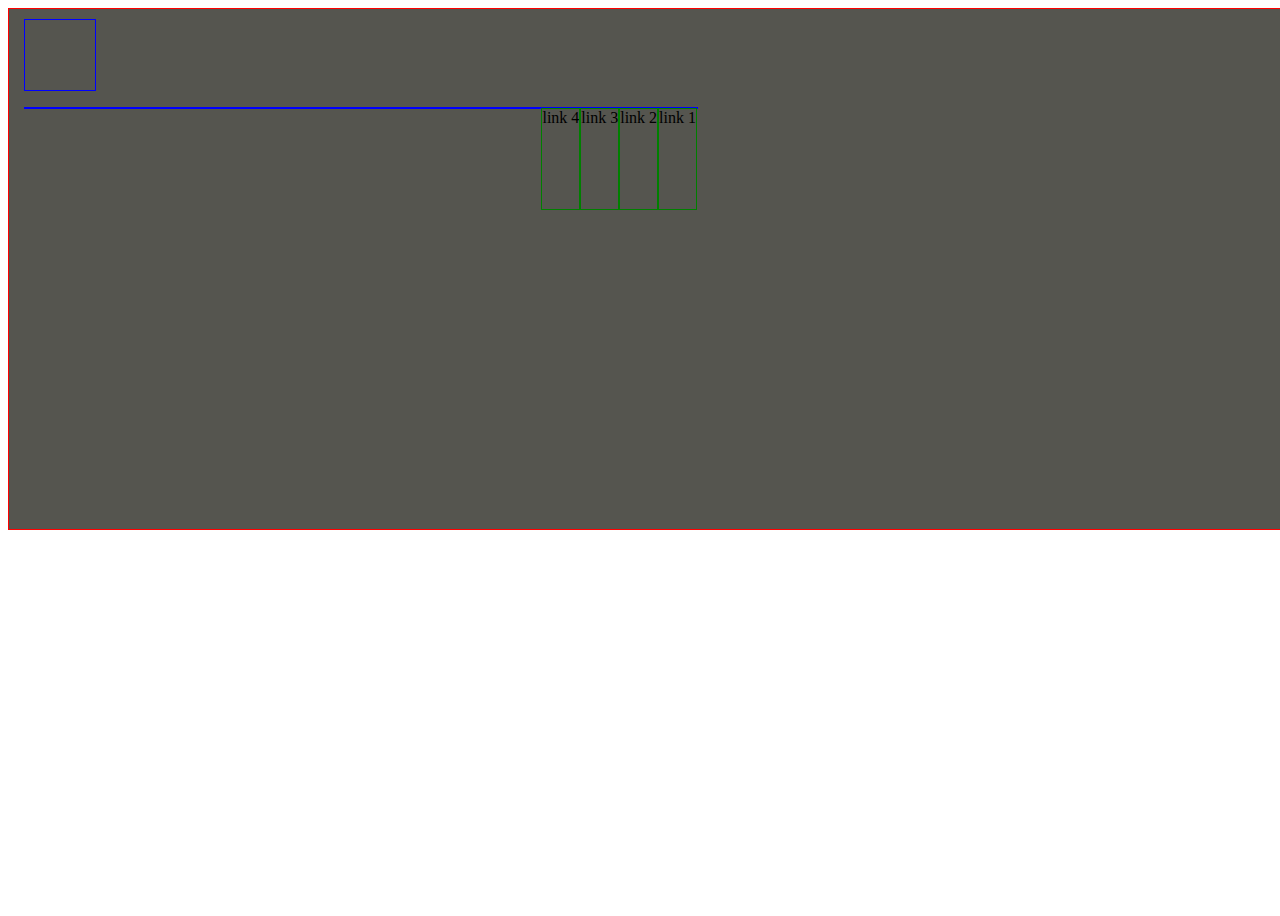
<file: Media-quaries/media-quaries.html>
<html lang="en">
<head>
  <meta charset="UTF-8">
  <meta name="viewport" content="width=device-width, initial-scale=1.0">
  <meta http-equiv="X-UA-Compatible" content="ie=edge">
  <link rel="https://fontawesome.com/v4.7.0/icon/credit-card" href="Media-quaries.css"/>
  <link rel="stylesheet" type="text/css" href="./Media-quaries.css"/>
  <title>Media Queries Navigation</title>
</head>
<body>
  <nav class="Border-red">
<div class="logo border-blue">
  <i src="https://fontawesome.com/v4.7.0/icon/rebel"></i>
  
</div>
<ul class="border-blue">
  <li class="Border-green">link 1</li>
  <li class="border-green">link 2</li>
  <li class="border-green">link 3</li>
  <li class="border-green">link 4</li>
</ul>
  </nav>
</body>
</html>
</file>
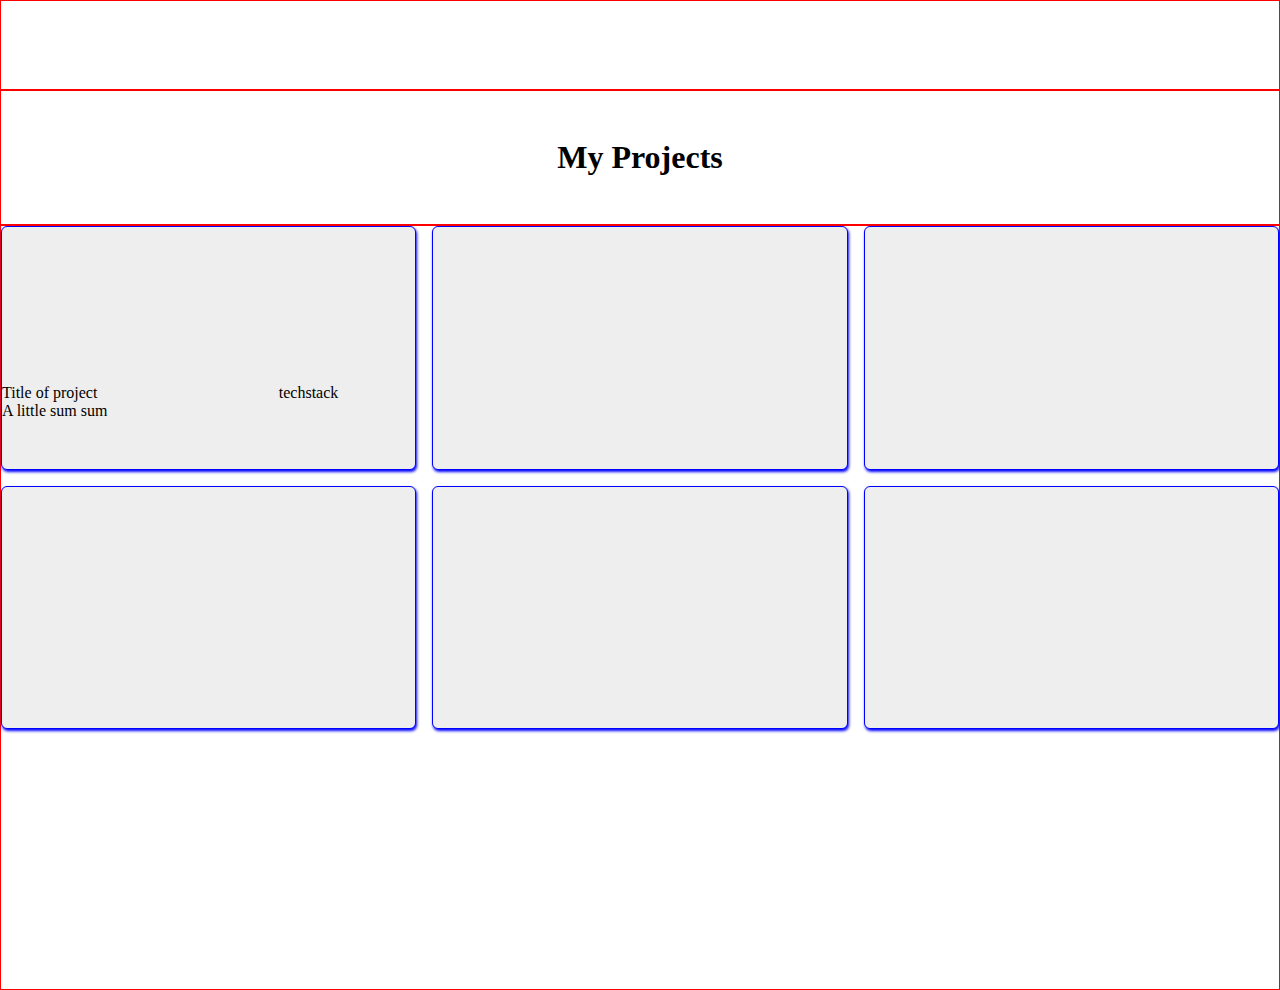
<file: Project.css/Project.css/Project.html>
<html lang="en">
<head>
  <meta charset="UTF-8">
  <meta name="viewport" content="width=device-width, initial-scale=1.0">
  <meta http-equiv="X-UA-Compatible" content="ie=edge">
 <link rel="stylesheet" href="./Project.css">
  <title>Project Page</title>
</head>
<body>
  <div class="Main-Container">
  <nav class="border1"></nav>
  <header class="border1">
    <h1>My Projects</h1>
  </header>
  <main class="border1">
    <div class="content border2 project1">
      <div class="Project-Header">
        <p>Title of project</p>
        <p>A little sum sum</p>
      </div>
        <div class="Techstack border3">
        techstack
      </div>
    </div>
    <div class="content border2 project2"></div>
    <div class="content border2 project3"></div>
    <div class="content border2 project4"></div>
    <div class="content border2 project5"></div>
    <div class="content border2 project6"></div>
  </main>
  </div>
</body>
</html>
</file>
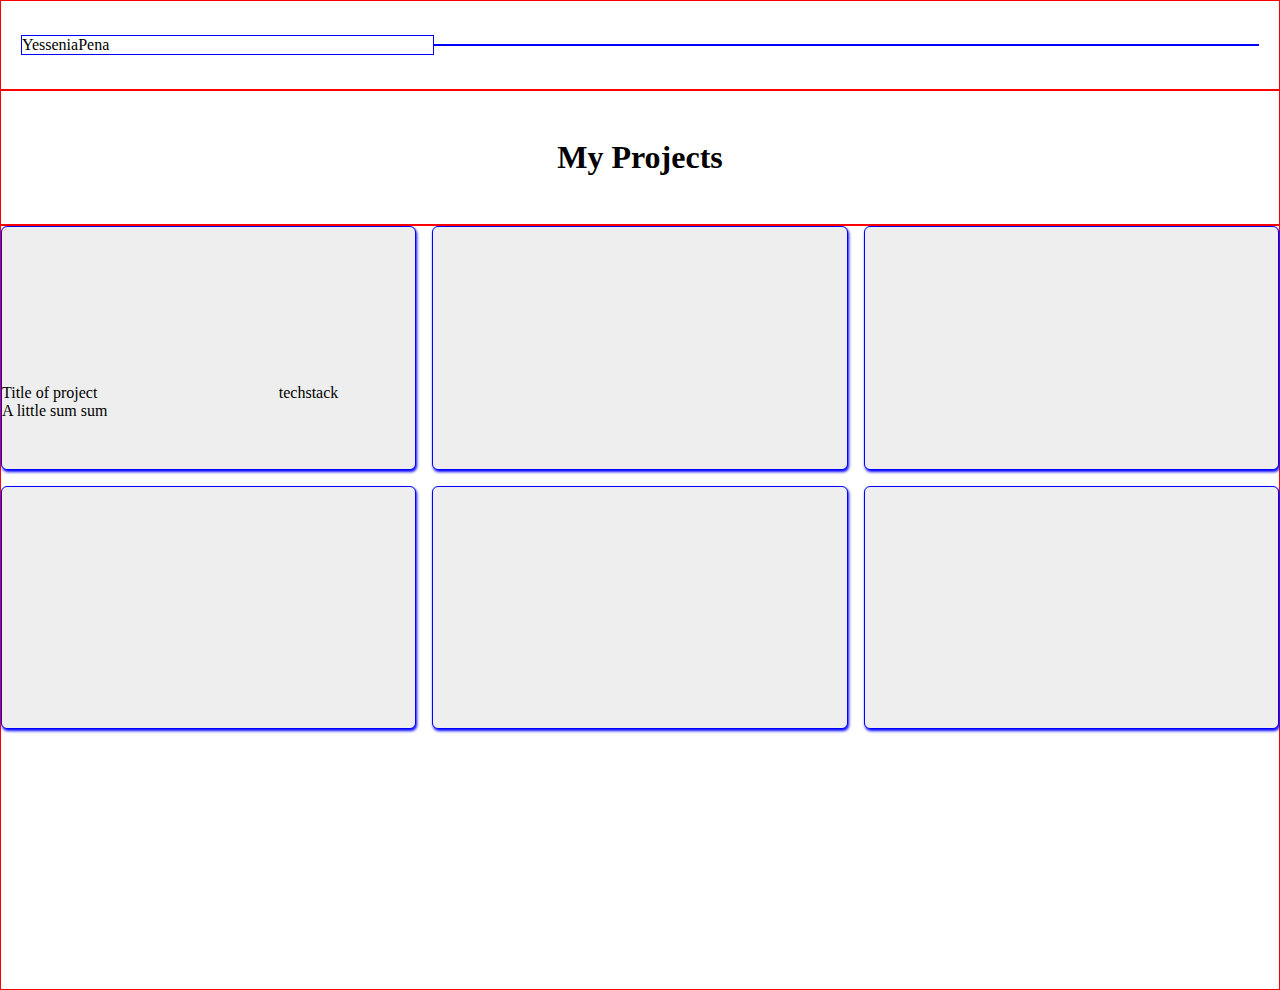
<file: SRC/Project.css/Project.css/Project.html>
<html lang="en">
<head>
  <meta charset="UTF-8">
  <meta name="viewport" content="width=device-width, initial-scale=1.0">
  <meta http-equiv="X-UA-Compatible" content="ie=edge">
 <link rel="stylesheet" href="./Project.css">
  <title>Project Page</title>
</head>
<body>
  <div class="Main-Container">
  <nav class="border1">
<div class="logo border2">YesseniaPena</div>
<ul class="border2">
  <li><a href="link1"></a></li>
  <li><a href="link2"></a></li>
  <li><a href="link3"></a></li>
  <li><a href="link4"></a></li>
</ul>
  </nav>
  <header class="border1">
    <h1>My Projects</h1>
  </header>
  <main class="border1">
    <div class="content border2 project1">
      <div class="Project-Header">
        <p>Title of project</p>
        <p>A little sum sum</p>
      </div>
        <div class="Techstack border3">
        techstack
      </div>
    </div>
    <div class="content border2 project2"></div>
    <div class="content border2 project3"></div>
    <div class="content border2 project4"></div>
    <div class="content border2 project5"></div>
    <div class="content border2 project6"></div>
  </main>
  </div>
</body>
</html>
</file>
<file: Media-quaries/Media-quaries.css>
.border-red {
  border: 1px solid red;
}
.border-blue {
  border: 1px solid blue;
}
.border-green {
  border: 1px solid green;
}
body {
  height: 100vh;
}
nav {
  display: block;
  height: 90px;
  width: 100%;
  background-color:rgb(85, 85, 79);
  padding: 10px 15px;
}
nav .logo {
  display: inline-block; 
  height: 70px;
  width: 70px;
  text-align: center; 
} 
nav .logo i {
  font-size: 50px;
  margin: 15% 0;
  font-size: 50px;
}
nav ul li {
  height: 100px;
  float: right; 
}
nav ul li {
  display: inline-block;
}
@media (min-width: 575px) {
  nav {
    height: 500px;
  }
  nav.logo {
    height: 100%;
    width: 50%;
  }
  /* nav.logo : {
    font-size: 150px;
  } */
  nav ul {
    width: 50%;
  }
 nav ul li {
    display: block; 
  }
}
</file>
<file: Project.css/Project.css/Project.css>
* {
  margin: 0;
  Padding: 0;
  box-sizing: border-box;
}
.border1 {
  border: 1px solid red;
}
.border2 {
  border: 1px solid blue;
}
.border3 {
  border: 1px purple;
}

body {
  height: 100%;
  width: 100%;
}
.main-container {
  height: 100%;
  width: 100%;
}
nav {
  height: 90px;
  width: 100%;
}
header {
height: 15%;
display: flex;
flex-direction: row;
justify-content: center;
align-items: center;
}
main{
  height: 85%;
  display: grid;
  grid-template-columns: repeat(3, 1fr);
  grid-template-rows: repeat(3, 1fr);
  grid-gap: 1em;
}
.content {
  height: 100%;
  background: #eeeeee; 
  border-radius: 6px;
  box-shadow: 1px 2px 3px blue;
}
.project1 {
  /* background:url() */
  display: grid;
  grid-template: repeat(2, 1fr);
  grid-template-rows: 65% 35%;
}
.project-header {
  grid-row: 2;
  grid-column: 1/3;
  /* display: flex;
  flex-direction: row;
  justify-content: space-between; */
}
.techstack {
  grid-row: 2;
  grid-column: 2;
  display: flex;
  justify-content: center;
}
</file>
<file: SRC/Project.css/Project.css/Project.css>
* {
  margin: 0;
  Padding: 0;
  box-sizing: border-box;
}
.border1 {
  border: 1px solid red;
}
.border2 {
  border: 1px solid blue;
}
.border3 {
  border: 1px purple;
}

body {
  height: 100%;
  width: 100%;
}
.main-container {
  height: 100%;
  width: 100%;
}
nav {
  height: 90px;
  width: 100%;
  display: flex;
  flex-direction: row;
  justify-content: space-between;
  align-items: center;
  padding: 0px 20px; 
}
.logo {
  flex: 1;
}
ul {
  flex: 2;
  list-style: none;
  display: flex;
  justify-content: space-between
}
a {
  text-decoration: none;
}
header {
height: 15%;
display: flex;
flex-direction: row;
justify-content: center;
align-items: center;
}
main{
  height: 85%;
  display: grid;
  grid-template-columns: repeat(3, 1fr);
  grid-template-rows: repeat(3, 1fr);
  grid-gap: 1em;
}
.content {
  height: 100%;
  background: #eeeeee; 
  border-radius: 6px;
  box-shadow: 1px 2px 3px blue;
}
.project1 {
  /* background:url() */
  display: grid;
  grid-template: repeat(2, 1fr);
  grid-template-rows: 65% 35%;
}
.project-header {
  grid-row: 2;
  grid-column: 1/3;
  /* display: flex;
  flex-direction: row;
  justify-content: space-between; */
}
.techstack {
  grid-row: 2;
  grid-column: 2;
  display: flex;
  justify-content: center;
}
</file>
